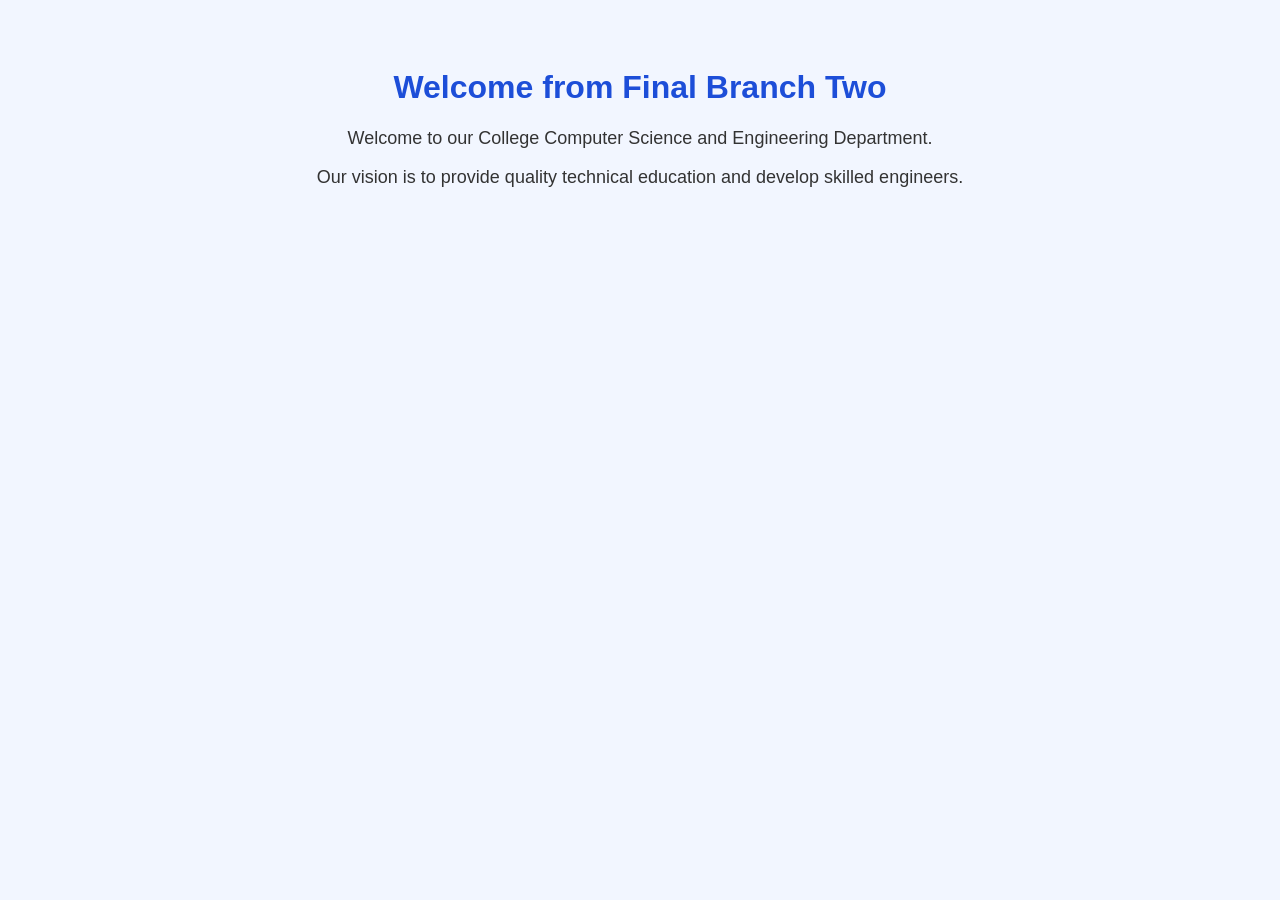
<file: index.html>
<!DOCTYPE html>
<html>
<head>
    <title>CSE Department Home</title>
    <link rel="stylesheet" href="style.css">
</head>
<body>
    <h1>Welcome from Final Branch Two</h1>
    <p>Welcome to our College Computer Science and Engineering Department.</p>
    <p>Our vision is to provide quality technical education and develop skilled engineers.</p>
</body>
</html>
</file>
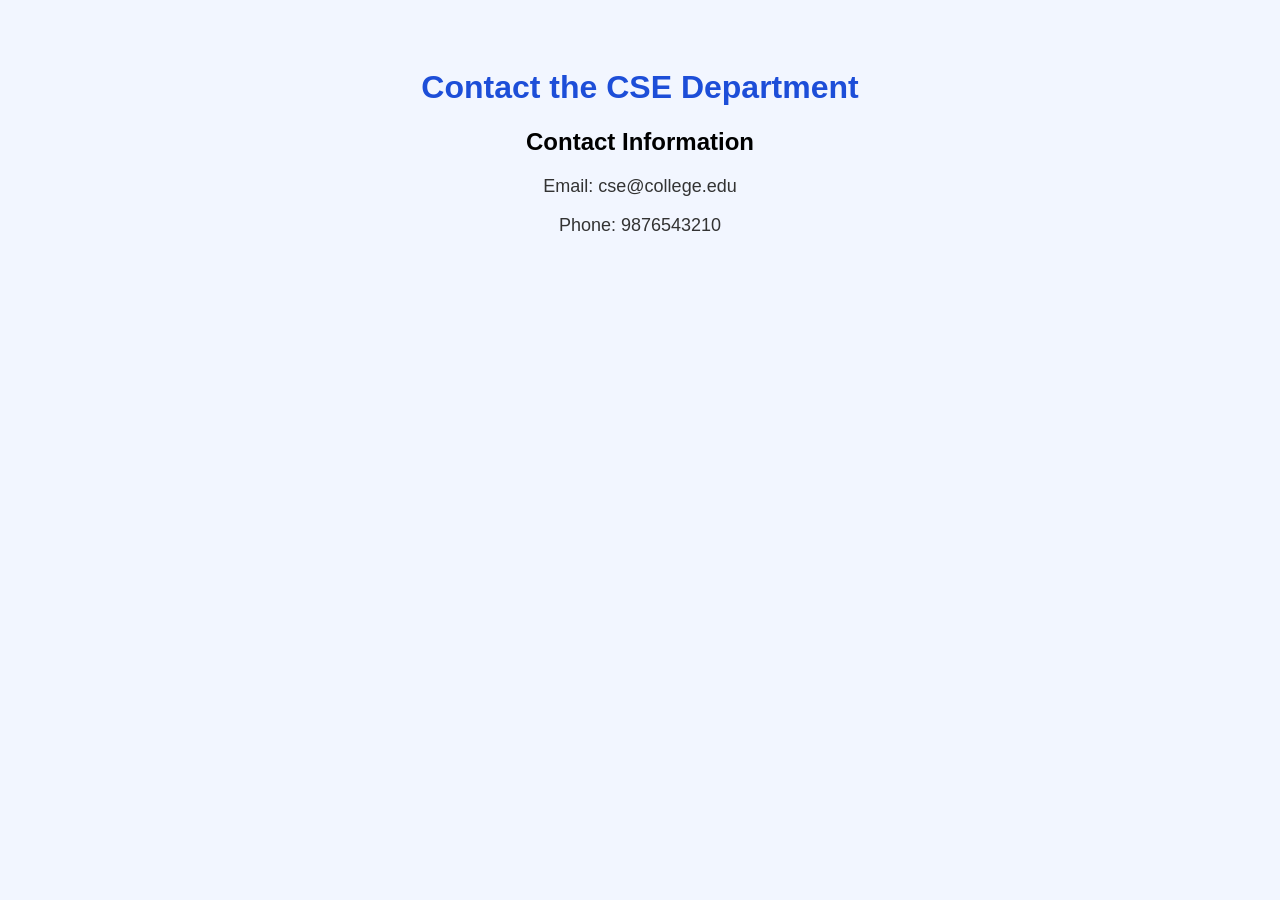
<file: contact.html>
<!DOCTYPE html>
<html>
<head>
    <title>Contact - CSE Department</title>
    <link rel="stylesheet" href="style.css">
</head>
<body>
    <h1>Contact the CSE Department</h1>
    <h2>Contact Information</h2>
    <p>Email: cse@college.edu</p>
    <p>Phone: 9876543210</p>
</body>
</html>
</file>
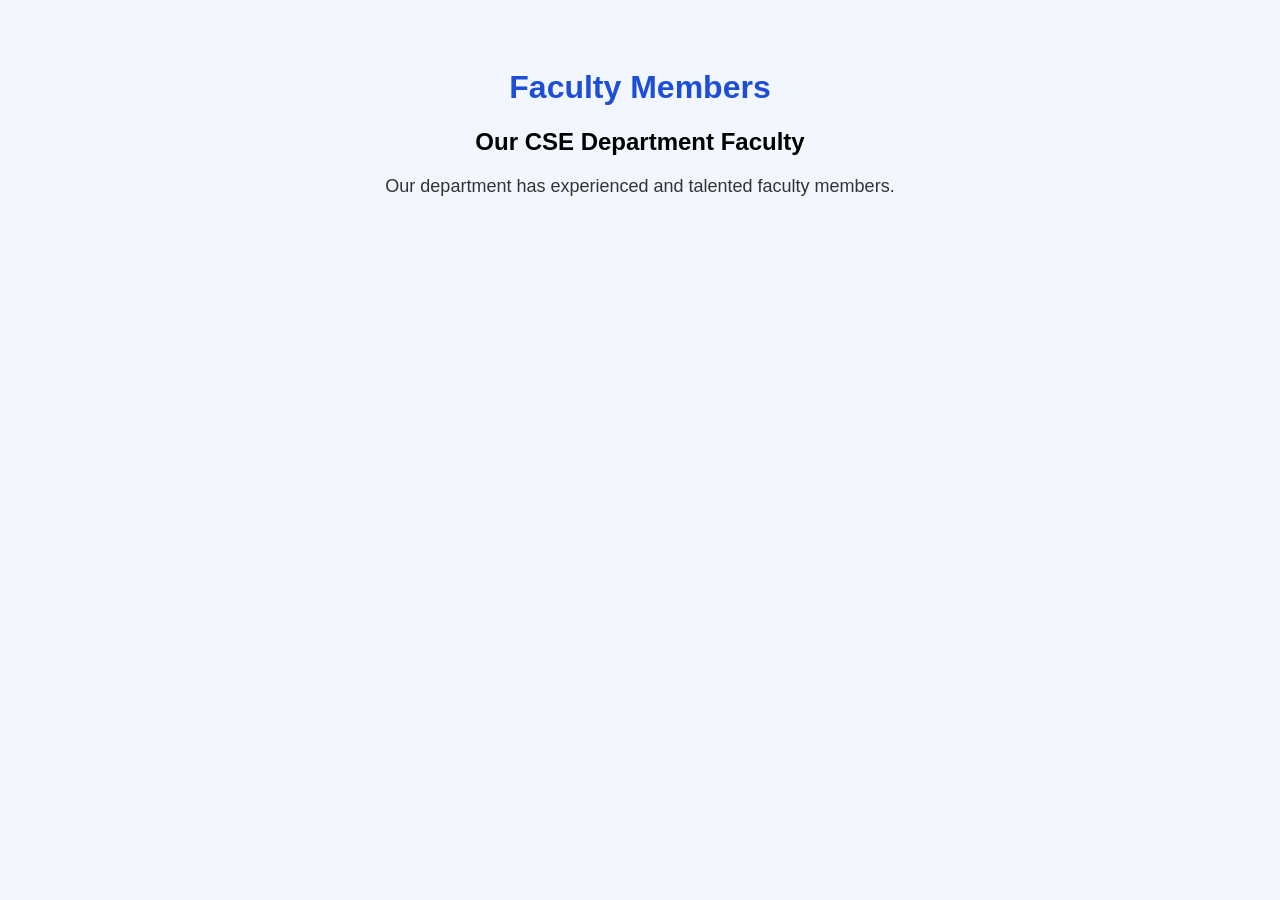
<file: faculty.html>
<!DOCTYPE html>
<html>
<head>
    <title>Faculty - CSE Department</title>
    <link rel="stylesheet" href="style.css">
</head>
<body>
    <h1>Faculty Members</h1>
    <h2>Our CSE Department Faculty</h2>
    <p>Our department has experienced and talented faculty members.</p>
</body>
</html>
</file>
<file: style.css>
body {
    font-family: Arial, sans-serif;
    background-color: #f2f6ff;
    text-align: center;
    padding: 40px;
}

h1 {
    color: #1d4ed8;
}

p {
    font-size: 18px;
    color: #333;
}
</file>
